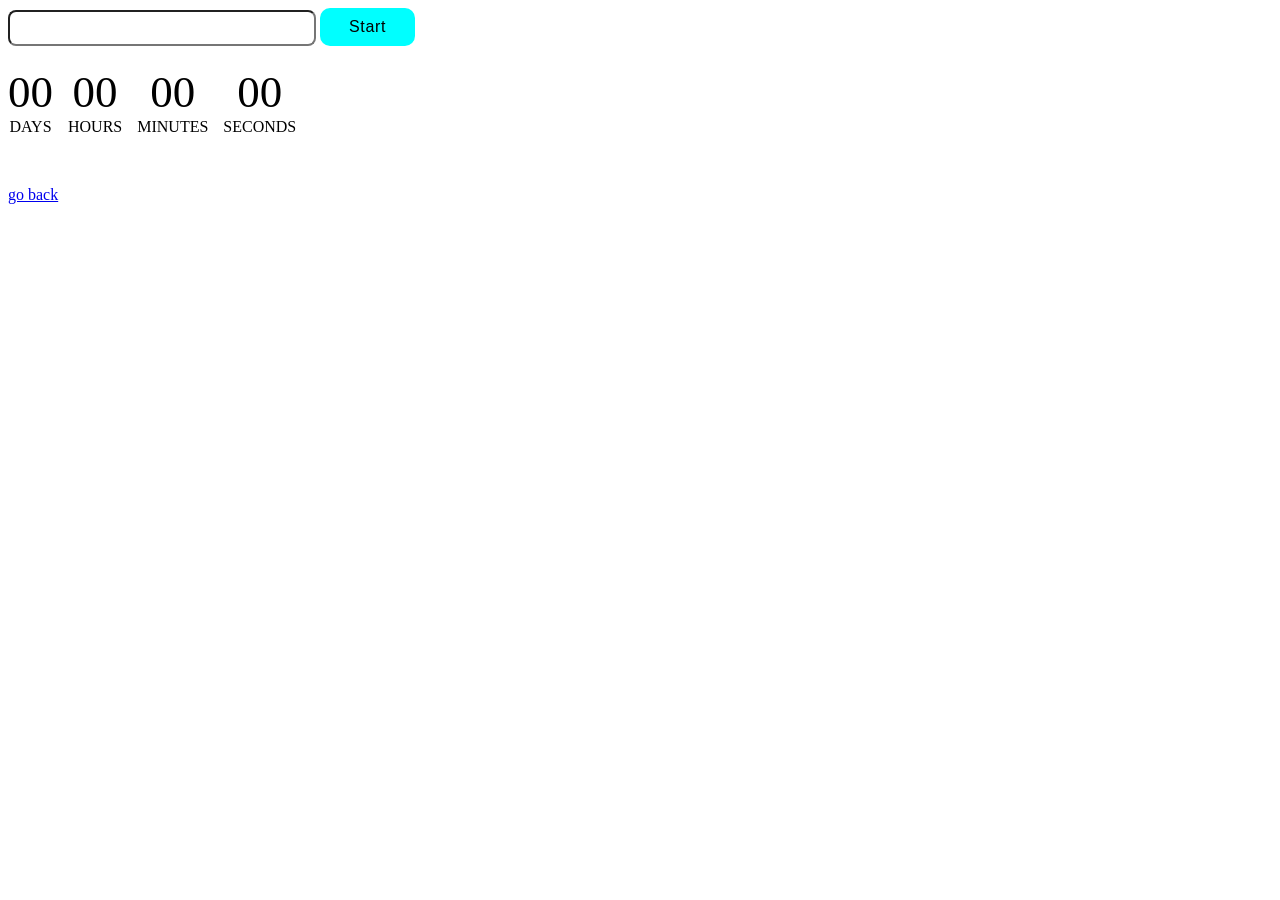
<file: src/1-timer.html>
<!DOCTYPE html>
<html lang="en">
  <head>
    <meta charset="UTF-8" />
    <meta http-equiv="X-UA-Compatible" content="IE=edge" />
    <meta name="viewport" content="width=device-width, initial-scale=1.0" />
    <title>timer</title>
    <link rel="stylesheet" href="./css/time.css" />
  </head>
  <body>
    <input type="text" id="datetime-picker" />
    <button type="button" data-start>Start</button>

    <div class="timer">
      <div class="field">
        <span class="value" data-days>00</span>
        <span class="label">Days</span>
      </div>
      <div class="field">
        <span class="value" data-hours>00</span>
        <span class="label">Hours</span>
      </div>
      <div class="field">
        <span class="value" data-minutes>00</span>
        <span class="label">Minutes</span>
      </div>
      <div class="field">
        <span class="value" data-seconds>00</span>
        <span class="label">Seconds</span>
      </div>
    </div>
    <a href="./index.html">go back</a>
    <script type="module" src="./js/1-timer.js"></script>
  </body>
</html>
</file>
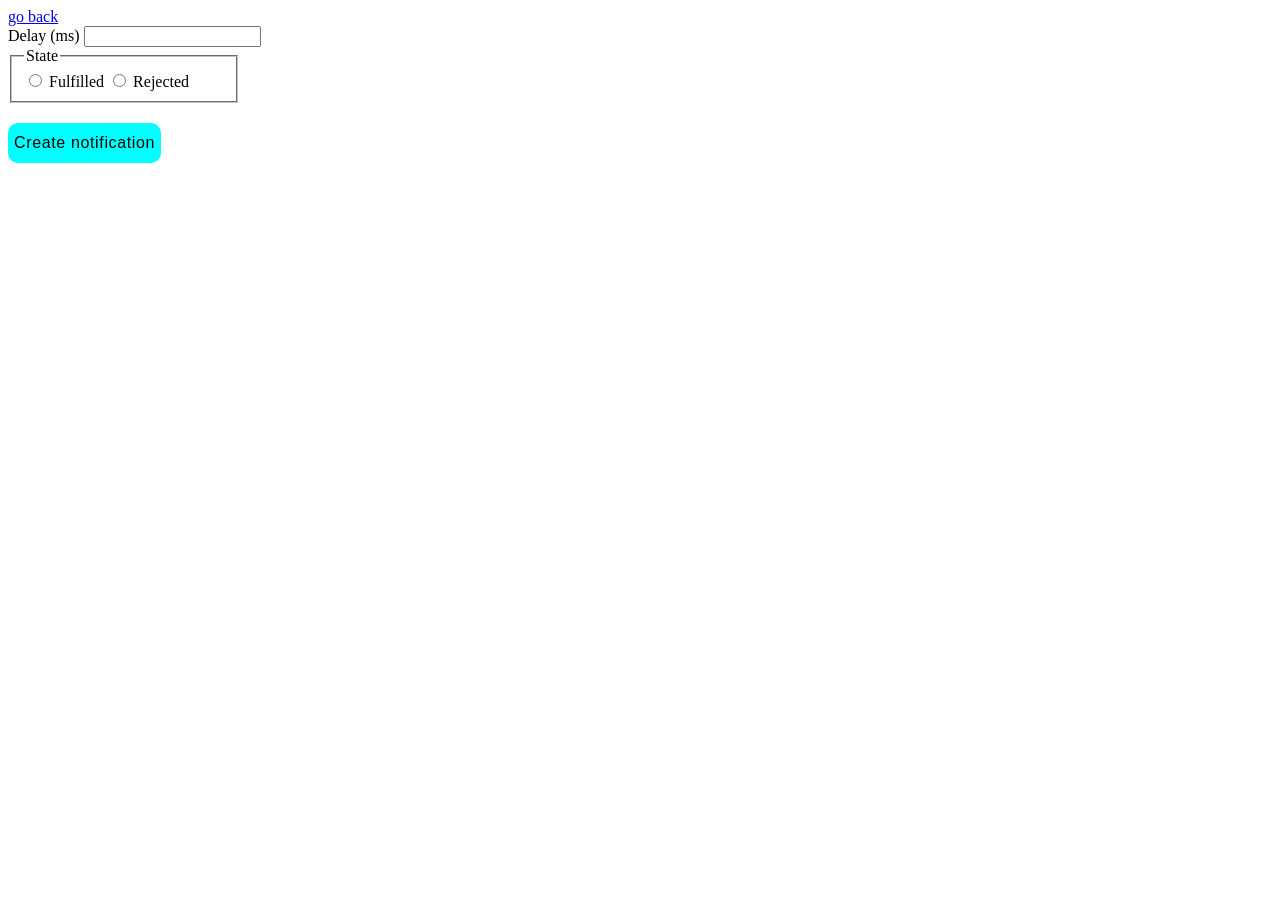
<file: src/2-snackbar.html>
<!DOCTYPE html>
<html lang="en">
  <head>
    <meta charset="UTF-8" />
    <meta http-equiv="X-UA-Compatible" content="IE=edge" />
    <meta name="viewport" content="width=device-width, initial-scale=1.0" />
    <title>snackbar</title>
    <link rel="stylesheet" href="./css/snackbar.css" />
  </head>
  <body>
    <a href="./index.html">go back</a>
    <form class="form">
      <label>
        Delay (ms)
        <input type="number" name="delay" required />
      </label>

      <fieldset>
        <legend>State</legend>
        <label>
          <input type="radio" name="state" value="fulfilled" required />
          Fulfilled
        </label>
        <label>
          <input type="radio" name="state" value="rejected" required />
          Rejected
        </label>
      </fieldset>

      <button type="submit">Create notification</button>
    </form>
    <script type="module" src="./js/2-snackbar.js"></script>
  </body>
</html>
</file>
<file: src/css/time.css>
button {
  cursor: pointer;
  font-size: 16px;
  font-style: normal;
  font-weight: 500;
  line-height: 1.5;
  letter-spacing: 0.64px;
  border-radius: 10px;
  background-color: aqua;
  height: 38px;
  width: 95px;
  border: none;
}

button:hover {
  background-color: aquamarine;
}

input {
  height: 30px;
  width: 300px;
  border-radius: 8px;
}

.timer {
  display: flex;
  margin-top: 20px;
  gap: 15px;
}
.field {
  display: flex;
  flex-direction: column;
  align-items: center;
}
.value {
  font-size: 45px;
}
.label {
  text-transform: uppercase;
}

a {
  display: inline-block;
  margin-top: 50px;
}
</file>
<file: src/css/snackbar.css>
button {
  height: 40px;
  background-color: aqua;
  margin-top: 20px;
  cursor: pointer;
  border-radius: 10px;
  border: none;
  font-size: 16px;
  font-style: normal;
  font-weight: 500;
  line-height: 1.5;
  letter-spacing: 0.64px;
}
button:hover {
  background-color: aquamarine;
}

fieldset {
  width: 200px;
}
</file>
